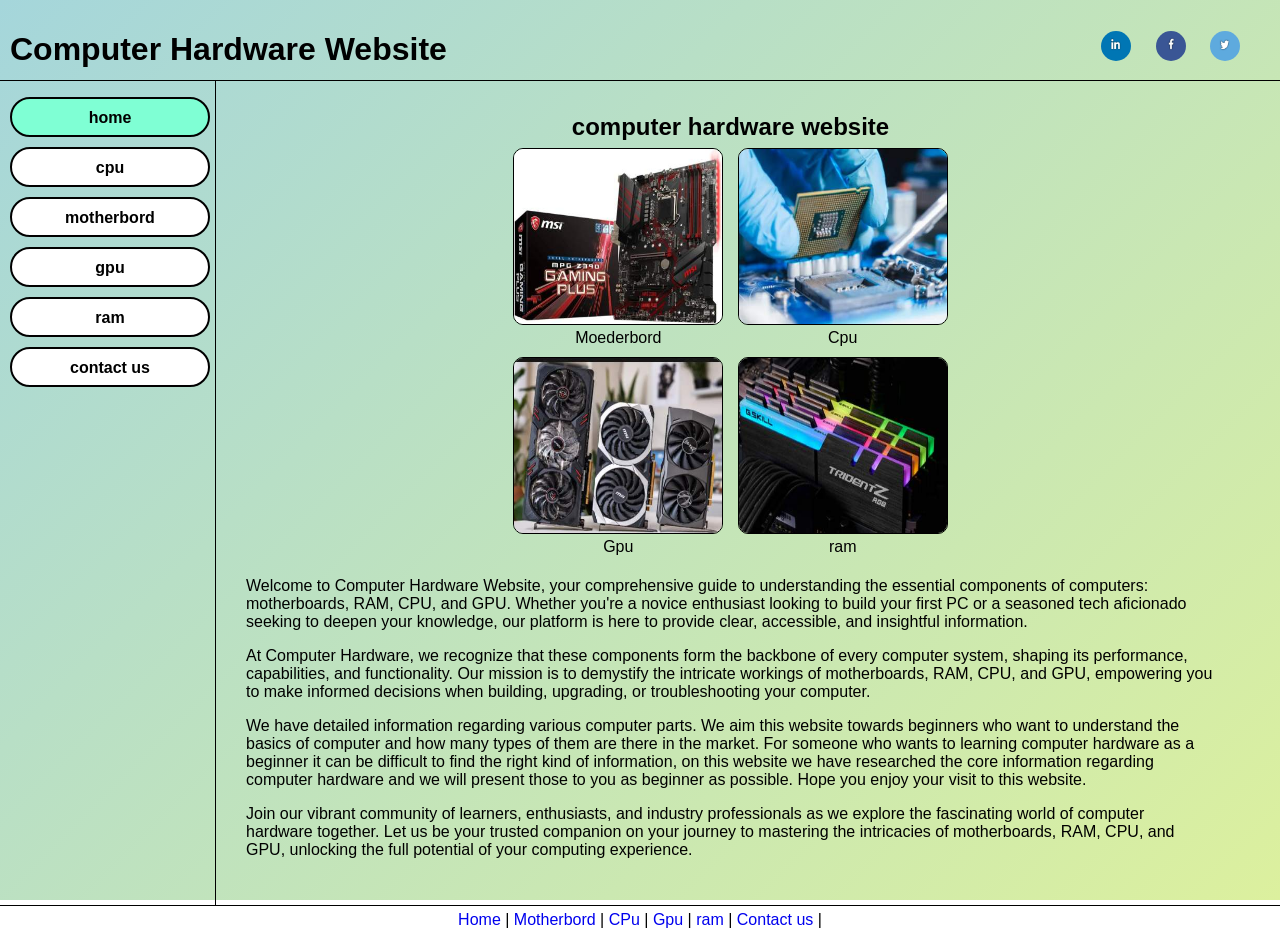
<file: index.html>
<!DOCTYPE html>
<html lang="nl">
<head>
    <meta charset="UTF-8">
    <meta name="viewport" content="width=device-width, initial-scale=1.0">
    <title>Computer hardware Website: index </title>
    <link rel="stylesheet" href="style.css">

</head>
<body>
    <div id="main">
        <div id="header">
            <h1> Computer Hardware Website </h1>
            <div  id="social">
                <a href="https://www.linkin.com">
                    <img src="images/linkedin.jpg" alt="linkin">
                </a> 
                <a href="https://www.facebook.com">
                    <img src="images/facebook.jpg" alt="facebook">
                </a> 
                <a href="https://www.x.com">
                    <img src="images/x.jpg" alt="x/ twitter">
                </a> 
            </div>
           
        </div>
         <div id="nav">
            <ul>
                <li> <a class="active" href="index.html"> home </a></li>
                <li> <a href="cpu.html">cpu </a></li>
                <li> <a href="motherbord.html"> motherbord </a></li>
                <li> <a href="gpu.html"> gpu </a></li>
                <li> <a href="ram.html"> ram </a></li>
                  <li> <a href="contact.html"> contact us </a></li>
            </ul>
         </div>
         <div id="content">
            <div id="titel">
                <h2> computer hardware website </h2>
            </div>
            <div id="home_box">
                    <div class="pics">
                        <img src="images/motherboard01.jpg" alt="moederbordfig">
                        <p> Moederbord </p>

                    </div>
         
                    <div class="pics">
                        <img src="images/cpu01.jpg" alt="cpufigur">
                        <p> Cpu </p>

                    </div>

           
                    <div class="pics">
                        <img src="images/gpu01.jpg " alt="gpufigur">
                        <p> Gpu </p>

                    </div>

           
                    <div class="pics">
                        <img src="images/ram01.jpg " alt="ramfigur">
                        <p> ram </p>

                    </div>

            </div>
            <p>
                Welcome to Computer Hardware Website, your comprehensive guide to understanding the essential components of computers: motherboards, RAM, CPU, and GPU. Whether you're a novice enthusiast looking to build your first PC or a seasoned tech aficionado seeking to deepen your knowledge, our platform is here to provide clear, accessible, and insightful information.
            </p>
            <p>
                At Computer Hardware, we recognize that these components form the backbone of every computer system, shaping its performance, capabilities, and functionality. Our mission is to demystify the intricate workings of motherboards, RAM, CPU, and GPU, empowering you to make informed decisions when building, upgrading, or troubleshooting your computer.
            </p>
            <p>
                We have detailed information regarding various computer parts. We aim this website towards beginners who want to understand the basics of computer and how many types of them are there in the market. For someone who wants to learning computer hardware as a beginner it can be difficult to find the right kind of information, on this website we have researched the core information regarding computer hardware and we will present those to you as beginner as possible. Hope you enjoy your visit to this website.
            </p>
            <p>
                Join our vibrant community of learners, enthusiasts, and industry professionals as we explore the fascinating world of computer hardware together. Let us be your trusted companion on your journey to mastering the intricacies of motherboards, RAM, CPU, and GPU, unlocking the full potential of your computing experience. 
            </p>

         </div>
         <div id="footer">
            <a href="index.html">Home</a>  |   <a href="motherbord.html">Motherbord</a>  |
   <a href="cpu.html">CPu</a>  |
     <a href="gpu.html">Gpu</a>  |
       <a href="ram.html">ram</a>  |
      <a href="contact.html">Contact us</a>  |
         </div>
    </div>
</body>
</html>
</file>
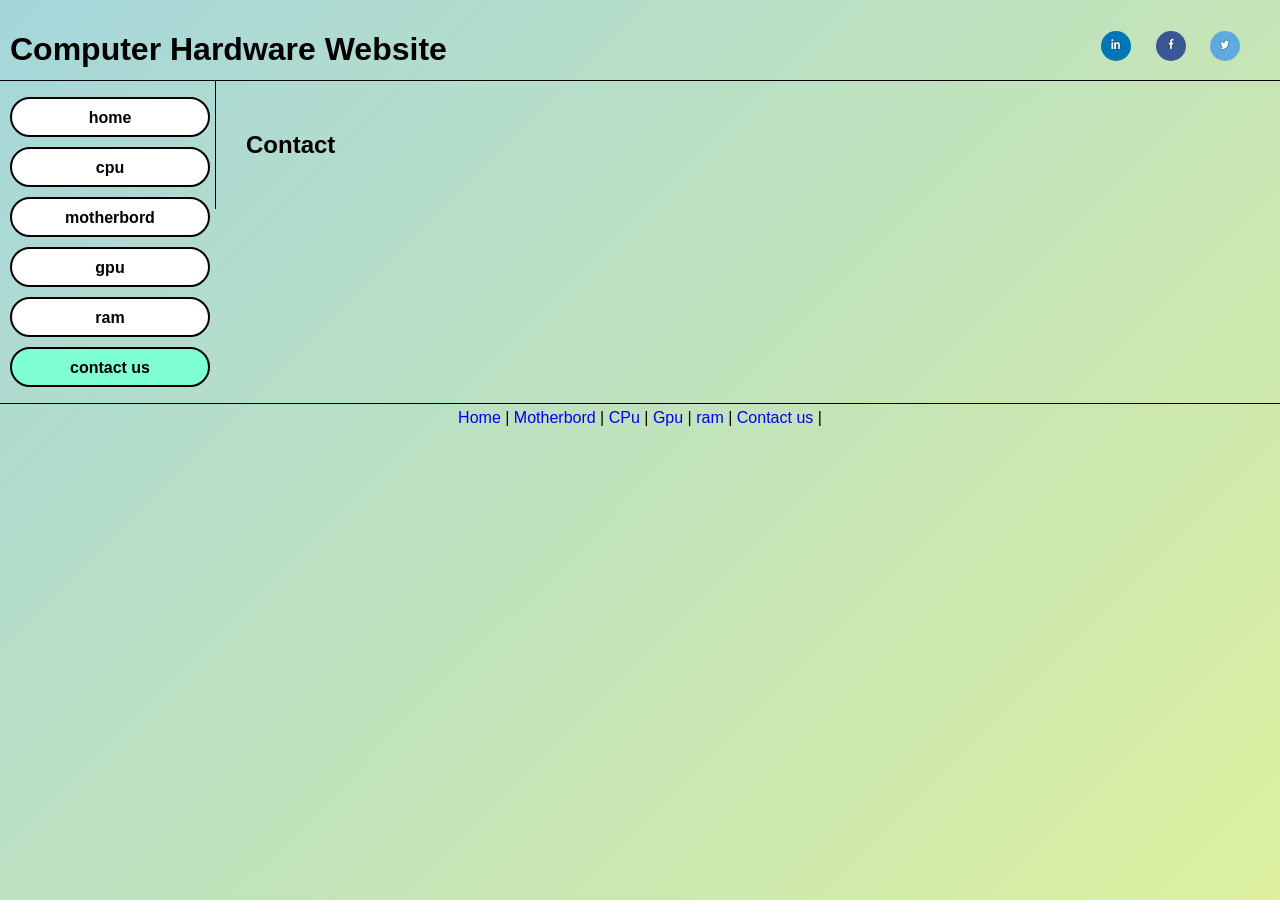
<file: contact.html>
<!DOCTYPE html>
<html lang="nl">
<head>
    <meta charset="UTF-8">
    <meta name="viewport" content="width=device-width, initial-scale=1.0">
    <title>Computer hardware Website: contact </title>
    <link rel="stylesheet" href="style.css">

</head>
<body>
    <div id="main">
        <div id="header">
            <h1> Computer Hardware Website </h1>
            <div  id="social">
                <a href="https://www.linkin.com">
                    <img src="images/linkedin.jpg" alt="linkin">
                </a> 
                <a href="https://www.facebook.com">
                    <img src="images/facebook.jpg" alt="facebook">
                </a> 
                <a href="https://www.x.com">
                    <img src="images/x.jpg" alt="x/ twitter">
                </a> 
            </div>
           
        </div>
         <div id="nav">
            <ul>
                <li> <a  href="index.html"> home </a></li>
                <li> <a href="cpu.html">cpu </a></li>
                <li> <a href="motherbord.html"> motherbord </a></li>
                <li> <a href="gpu.html"> gpu </a></li>
                <li> <a href="ram.html"> ram </a></li>
                  <li> <a class="active" href="contact.html"> contact us </a></li>
            </ul>
         </div>
         <div id="content">
            <div id=" titel">
                <h2> Contact </h2>
            </div>

         </div>
         <div id="footer">
            <a href="index.html">Home</a>  |   <a href="motherbord.html">Motherbord</a>  |
   <a href="cpu.html">CPu</a>  |
     <a href="gpu.html">Gpu</a>  |
       <a href="ram.html">ram</a>  |
      <a href="contact.html">Contact us</a>  |
         </div>
    </div>
</body>
</html>
</file>
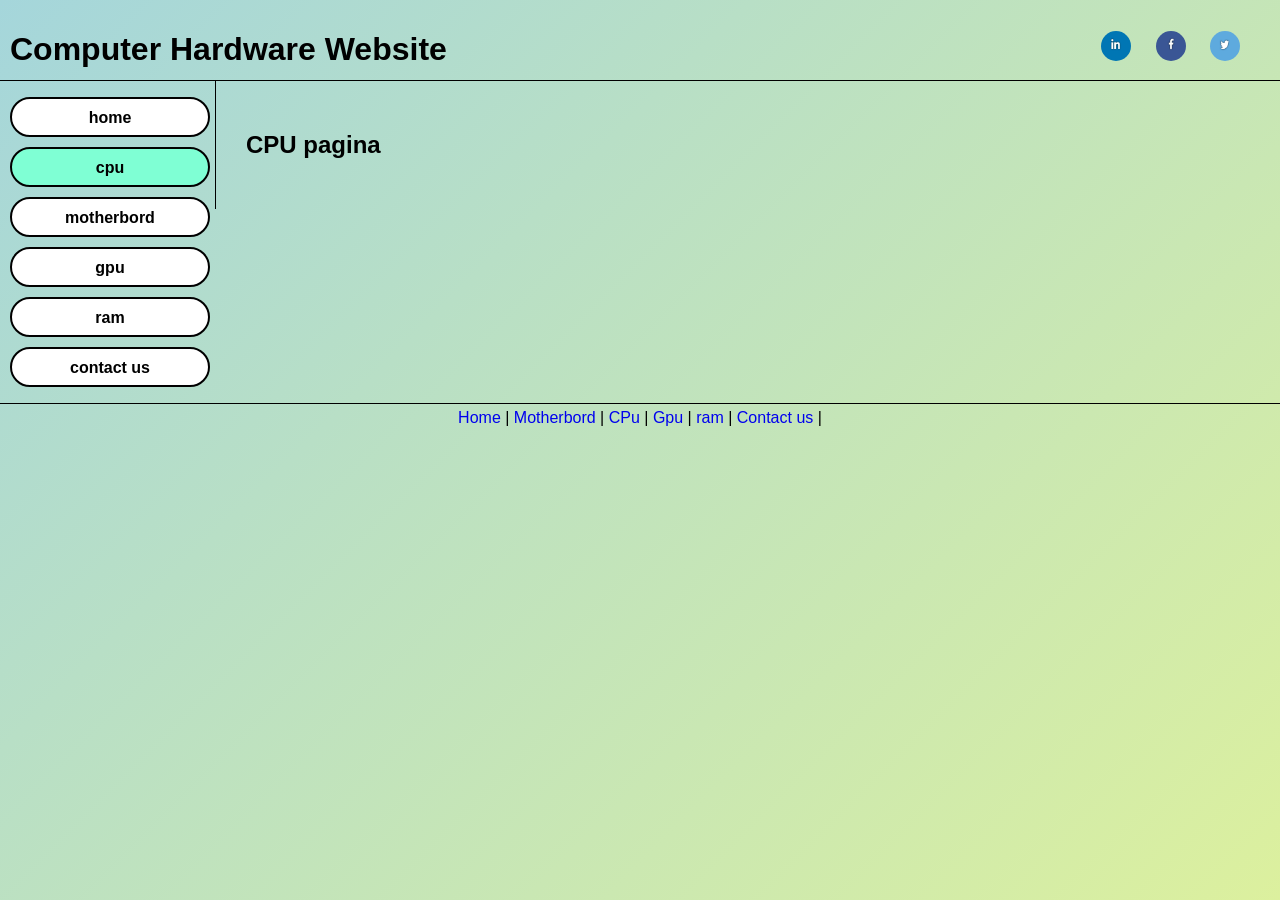
<file: cpu.html>
<!DOCTYPE html>
<html lang="nl">
<head>
    <meta charset="UTF-8">
    <meta name="viewport" content="width=device-width, initial-scale=1.0">
    <title>Computer hardware Website: Cpu </title>
    <link rel="stylesheet" href="style.css">

</head>
<body>
    <div id="main">
        <div id="header">
            <h1> Computer Hardware Website </h1>
            <div  id="social">
                <a href="https://www.linkin.com">
                    <img src="images/linkedin.jpg" alt="linkin">
                </a> 
                <a href="https://www.facebook.com">
                    <img src="images/facebook.jpg" alt="facebook">
                </a> 
                <a href="https://www.x.com">
                    <img src="images/x.jpg" alt="x/ twitter">
                </a> 
            </div>
           
        </div>
         <div id="nav">
            <ul>
                <li> <a  href="index.html"> home </a></li>
                <li> <a class="active" href="cpu.html">cpu </a></li>
                <li> <a href="motherbord.html"> motherbord </a></li>
                <li> <a href="gpu.html"> gpu </a></li>
                <li> <a href="ram.html"> ram </a></li>
                  <li> <a href="contact.html"> contact us </a></li>
            </ul>
         </div>
         <div id="content">
            <div id=" titel">
                <h2> CPU pagina </h2>
            </div>

         </div>
         <div id="footer">
            <a href="index.html">Home</a>  |   <a href="motherbord.html">Motherbord</a>  |
   <a href="cpu.html">CPu</a>  |
     <a href="gpu.html">Gpu</a>  |
       <a href="ram.html">ram</a>  |
      <a href="contact.html">Contact us</a>  |
         </div>
    </div>
</body>
</html>
</file>
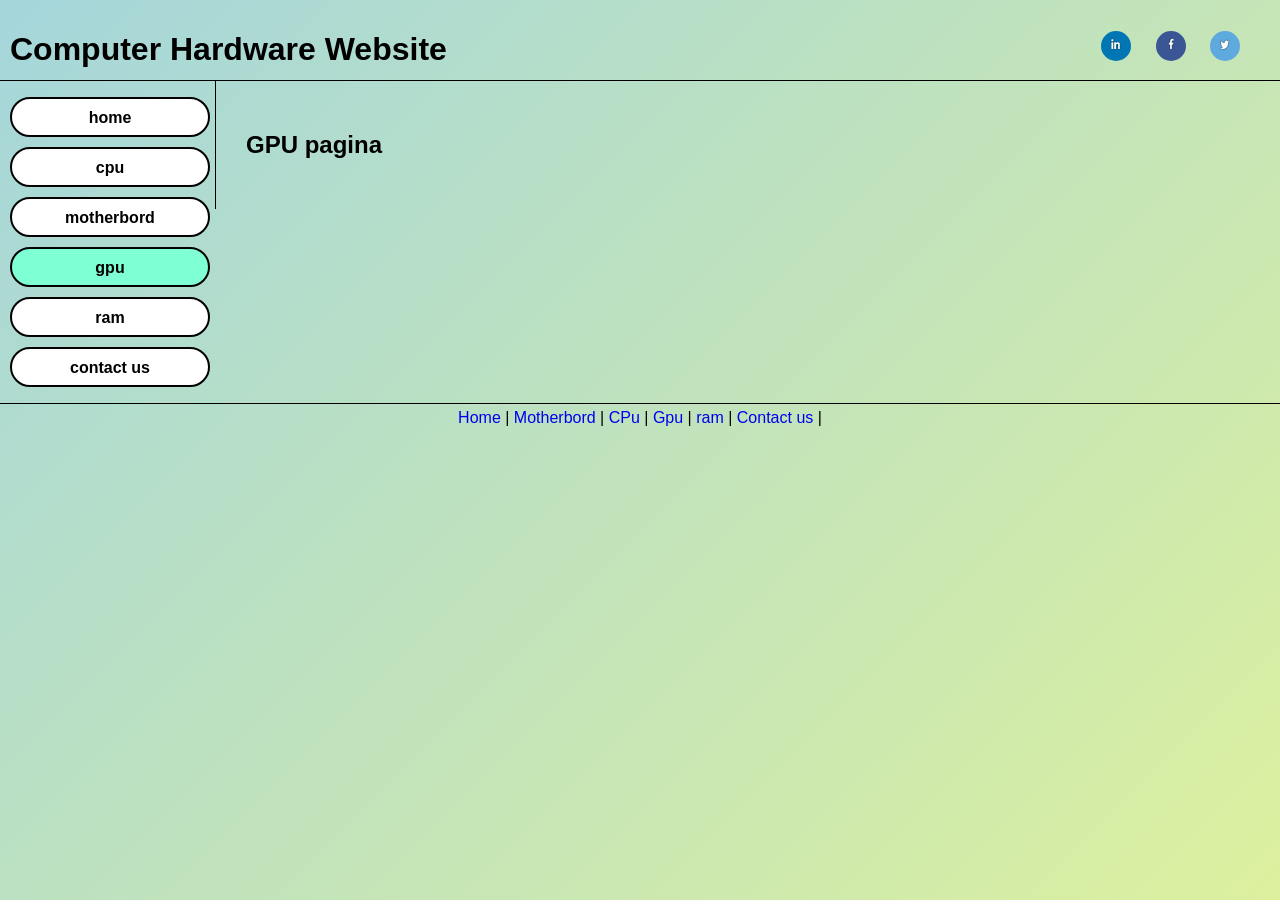
<file: gpu.html>
<!DOCTYPE html>
<html lang="nl">
<head>
    <meta charset="UTF-8">
    <meta name="viewport" content="width=device-width, initial-scale=1.0">
    <title>Computer hardware Website: gpu </title>
    <link rel="stylesheet" href="style.css">

</head>
<body>
    <div id="main">
        <div id="header">
            <h1> Computer Hardware Website </h1>
            <div  id="social">
                <a href="https://www.linkin.com">
                    <img src="images/linkedin.jpg" alt="linkin">
                </a> 
                <a href="https://www.facebook.com">
                    <img src="images/facebook.jpg" alt="facebook">
                </a> 
                <a href="https://www.x.com">
                    <img src="images/x.jpg" alt="x/ twitter">
                </a> 
            </div>
           
        </div>
         <div id="nav">
            <ul>
                <li> <a  href="index.html"> home </a></li>
                <li> <a href="cpu.html">cpu </a></li>
                <li> <a href="motherbord.html"> motherbord </a></li>
                <li> <a class="active" href="gpu.html"> gpu </a></li>
                <li> <a href="ram.html"> ram </a></li>
                  <li> <a href="contact.html"> contact us </a></li>
            </ul>
         </div>
         <div id="content">
            <div id=" titel">
                <h2> GPU pagina </h2>
            </div>

         </div>
         <div id="footer">
            <a href="index.html">Home</a>  |   <a href="motherbord.html">Motherbord</a>  |
   <a href="cpu.html">CPu</a>  |
     <a href="gpu.html">Gpu</a>  |
       <a href="ram.html">ram</a>  |
      <a href="contact.html">Contact us</a>  |
         </div>
    </div>
</body>
</html>
</file>
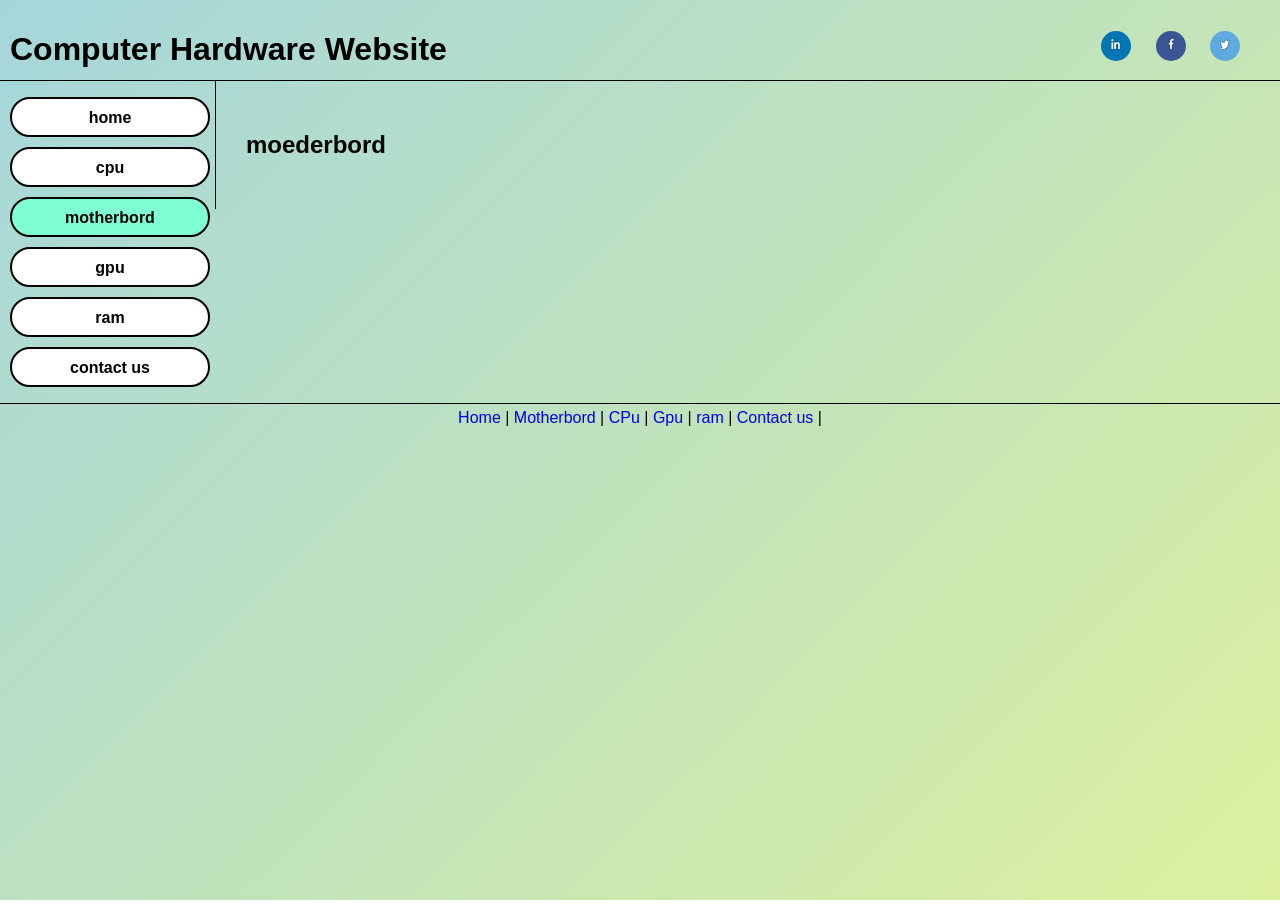
<file: motherbord.html>
<!DOCTYPE html>
<html lang="nl">
<head>
    <meta charset="UTF-8">
    <meta name="viewport" content="width=device-width, initial-scale=1.0">
    <title>Computer hardware Website: moederbord </title>
    <link rel="stylesheet" href="style.css">

</head>
<body>
    <div id="main">
        <div id="header">
            <h1> Computer Hardware Website </h1>
            <div  id="social">
                <a href="https://www.linkin.com">
                    <img src="images/linkedin.jpg" alt="linkin">
                </a> 
                <a href="https://www.facebook.com">
                    <img src="images/facebook.jpg" alt="facebook">
                </a> 
                <a href="https://www.x.com">
                    <img src="images/x.jpg" alt="x/ twitter">
                </a> 
            </div>
           
        </div>
         <div id="nav">
            <ul>
                <li> <a  href="index.html"> home </a></li>
                <li> <a href="cpu.html">cpu </a></li>
                <li> <a class="active" href="motherbord.html"> motherbord </a></li>
                <li> <a href="gpu.html"> gpu </a></li>
                <li> <a href="ram.html"> ram </a></li>
                  <li> <a href="contact.html"> contact us </a></li>
            </ul>
         </div>
         <div id="content">
            <div id=" titel">
                <h2> moederbord </h2>
            </div>

         </div>
         <div id="footer">
            <a href="index.html">Home</a>  |   <a href="motherbord.html">Motherbord</a>  |
   <a href="cpu.html">CPu</a>  |
     <a href="gpu.html">Gpu</a>  |
       <a href="ram.html">ram</a>  |
      <a href="contact.html">Contact us</a>  |
         </div>
    </div>
</body>
</html>
</file>
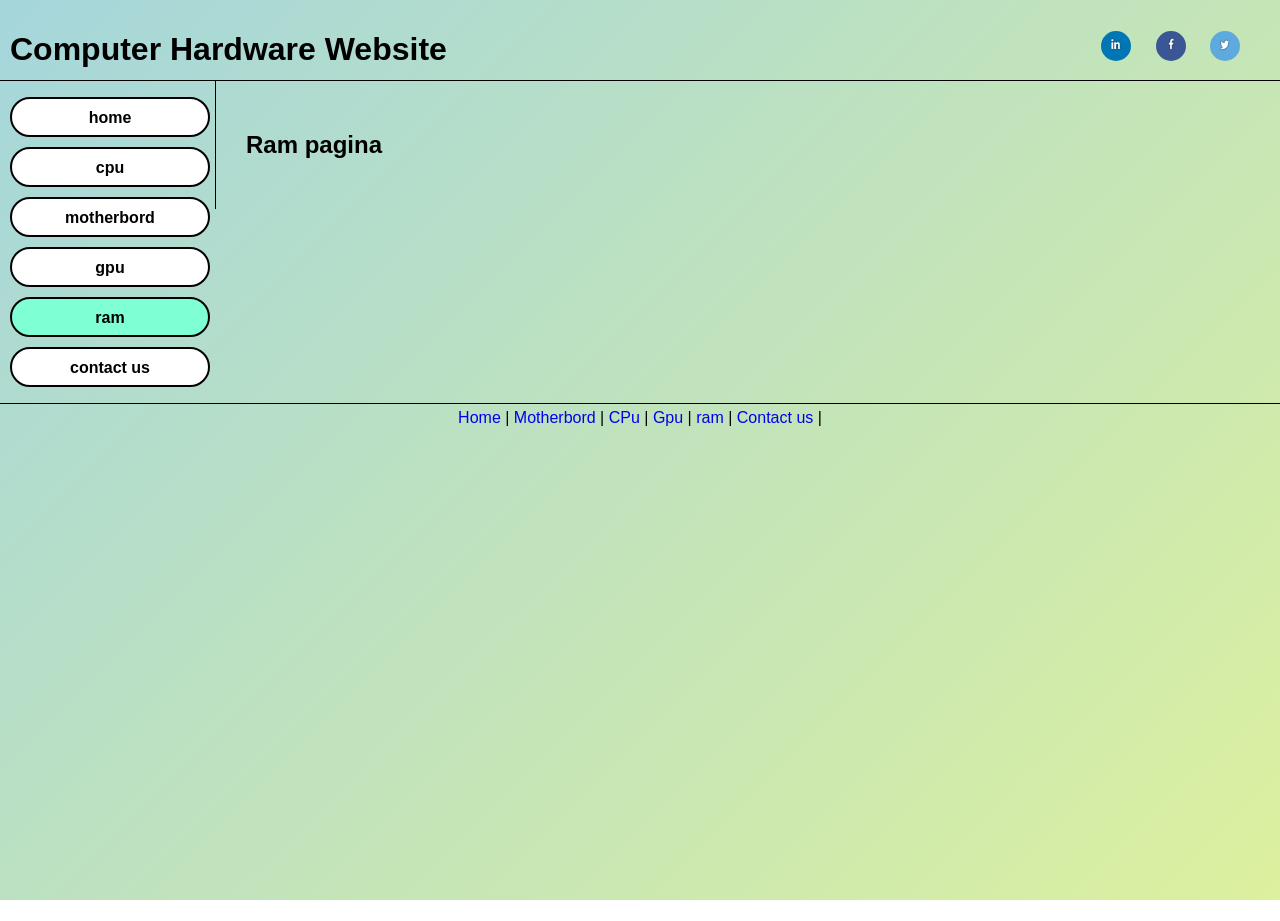
<file: ram.html>
<!DOCTYPE html>
<html lang="nl">
<head>
    <meta charset="UTF-8">
    <meta name="viewport" content="width=device-width, initial-scale=1.0">
    <title>Computer hardware Website: ram </title>
    <link rel="stylesheet" href="style.css">

</head>
<body>
    <div id="main">
        <div id="header">
            <h1> Computer Hardware Website </h1>
            <div  id="social">
                <a href="https://www.linkin.com">
                    <img src="images/linkedin.jpg" alt="linkin">
                </a> 
                <a href="https://www.facebook.com">
                    <img src="images/facebook.jpg" alt="facebook">
                </a> 
                <a href="https://www.x.com">
                    <img src="images/x.jpg" alt="x/ twitter">
                </a> 
            </div>
           
        </div>
         <div id="nav">
            <ul>
                <li> <a  href="index.html"> home </a></li>
                <li> <a href="cpu.html">cpu </a></li>
                <li> <a href="motherbord.html"> motherbord </a></li>
                <li> <a href="gpu.html"> gpu </a></li>
                <li> <a class="active" href="ram.html"> ram </a></li>
                  <li> <a href="contact.html"> contact us </a></li>
            </ul>
         </div>
         <div id="content">
            <div id=" titel">
                <h2> Ram pagina </h2>
            </div>

         </div>
         <div id="footer">
            <a href="index.html">Home</a>  |   <a href="motherbord.html">Motherbord</a>  |
   <a href="cpu.html">CPu</a>  |
     <a href="gpu.html">Gpu</a>  |
       <a href="ram.html">ram</a>  |
      <a href="contact.html">Contact us</a>  |
         </div>
    </div>
</body>
</html>
</file>
<file: style.css>
html, body {
    height:100%;
    color: black;
    margin:0;
    padding:0;
    font-family:'Lucida Sans', 'Lucida Sans Regular', 'Lucida Grande', 'Lucida Sans Unicode', Geneva, Verdana, sans-serif ;
background: #DCF09E;
background: linear-gradient(315deg, #DCF09E, #A5D6DB);
background-attachment: fixed;
}
#header
{
    display: block;
    width:100%;
    height: 60px;
    border-bottom:1px solid black;
    position: relative;
    padding: 0;
}
h1{
    padding: 10px;

}
#social
{
    position: absolute;
    right: 30px;
    top: 10px;
}
#social img{
    display: inline-block;
    width: 30px;
    height: 30px;
    margin-left: 10px;
    margin-right: 10px;
    border-radius: 50px;
}
a{
    text-decoration:none;
}
*
{
    box-sizing: border-box;
}
#nav
{
    float:left;
    width: 205px;
    height: 100%;

}
#nav a,#nav a:visited
{
    color: black;
    font-weight: 600;
    display: block;
    border: 2px solid black;
    border-radius: 20px;
    width: 200px;
    background-color: white;
    text-align: center;
    height: 40px;
    padding: 10px;
    margin: 10px;
}

#nav a:hover{
background-color:greenyellow;
}
a.active{
    background-color: aquamarine !important;
}
#nav li{
    list-style:none;
}
#nav ul{
    padding: 0;
}
#content
{
    margin-left:10px;
    min-height: 100%;
    float: left;
    padding: 30px;
    border-left: 1px solid black;
    width: calc(100% - 250px);
}
#titel h2{
    text-align: center;
    padding: 2px;
    margin: 0px;
}
#footer{
    clear: both;
    height: 30px;
    width: 100%;
    text-align: center;
    padding: 5px;
    border-top: 1px solid black;
}

#home_box{
    width: 65%;
    display: block;
    text-align: center;
 
    margin:auto;
}
.pics
{
    display: inline-block;
    margin: 5px;
}
.pics img{
    height: 177px;
    width: 210px;
    border-radius: 10px;
    border: 1px solid black;
}
.pics p{
    margin: 0;
}
</file>
